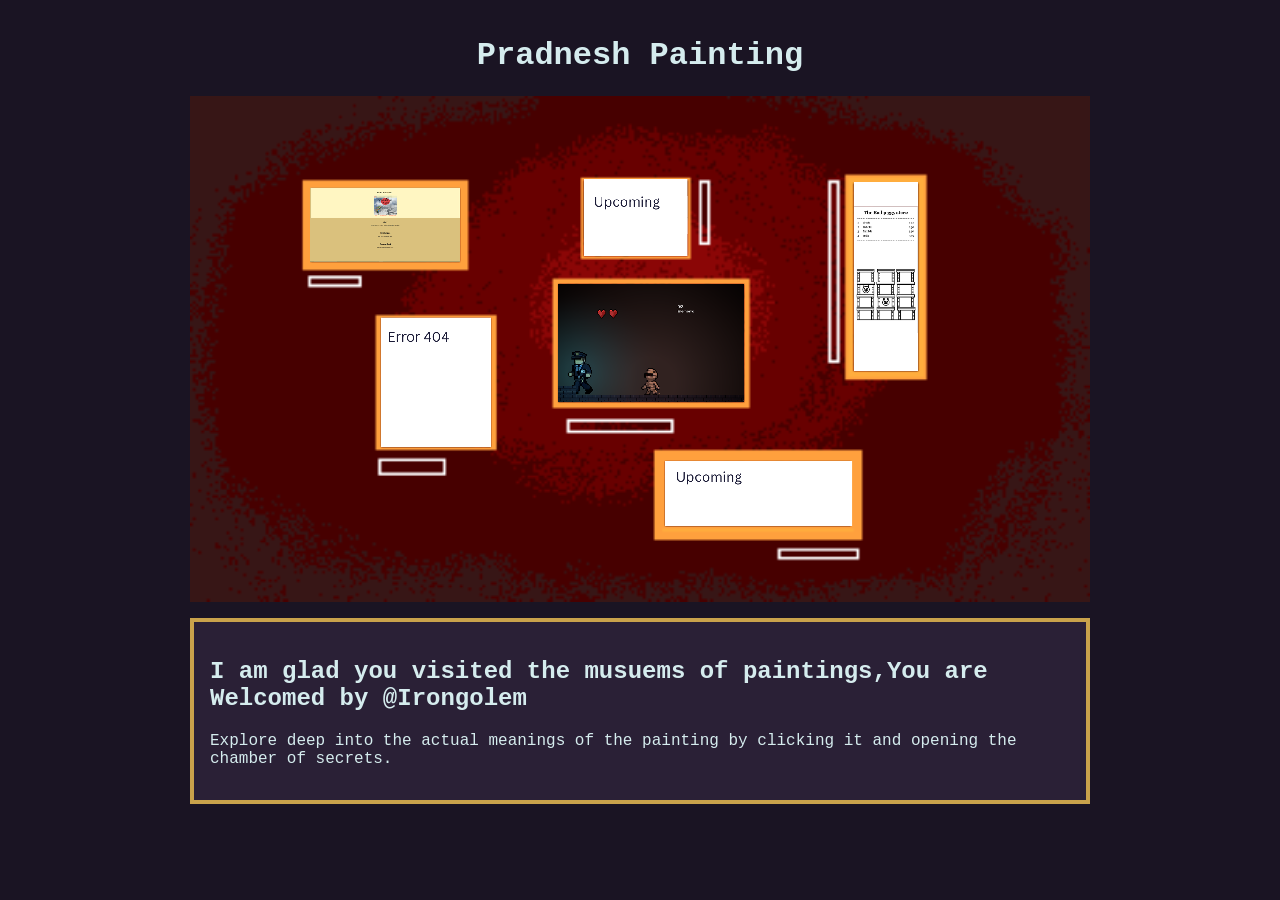
<file: index.html>
<!DOCTYPE html>
<html lang="en">
<head>
    <meta charset="UTF-8">
    <meta name="viewport" content="width=device-width, initial-scale=1">
    <title>Pradnesh Painting</title>
    <link rel="stylesheet" href="style.css">
</head>
<body>
    <h1>Pradnesh Painting</h1>

    <!--Some kind of museum image. and painting wale(buttons) are supposed to be placed on top of it by script.js-->
    <div class="museum" id="museum">
        <!-- buttons are supposed to be here -->
    </div>
        <!--Description under the bunch of paintings -->
        <section class="info" id="info" aria-live="polite">
           <h2 id="info-title">I am glad you visited the musuems of paintings,You are Welcomed by @Irongolem</h2>
           <p id="info-text">Explore deep into the actual meanings of the painting by clicking it and opening the chamber of secrets.</p>
           <a id="info-link" href="#" target="_blank" hidden>View project</a>
        </section>

        <script src="script.js"></script>
    </body>
</html>
</file>
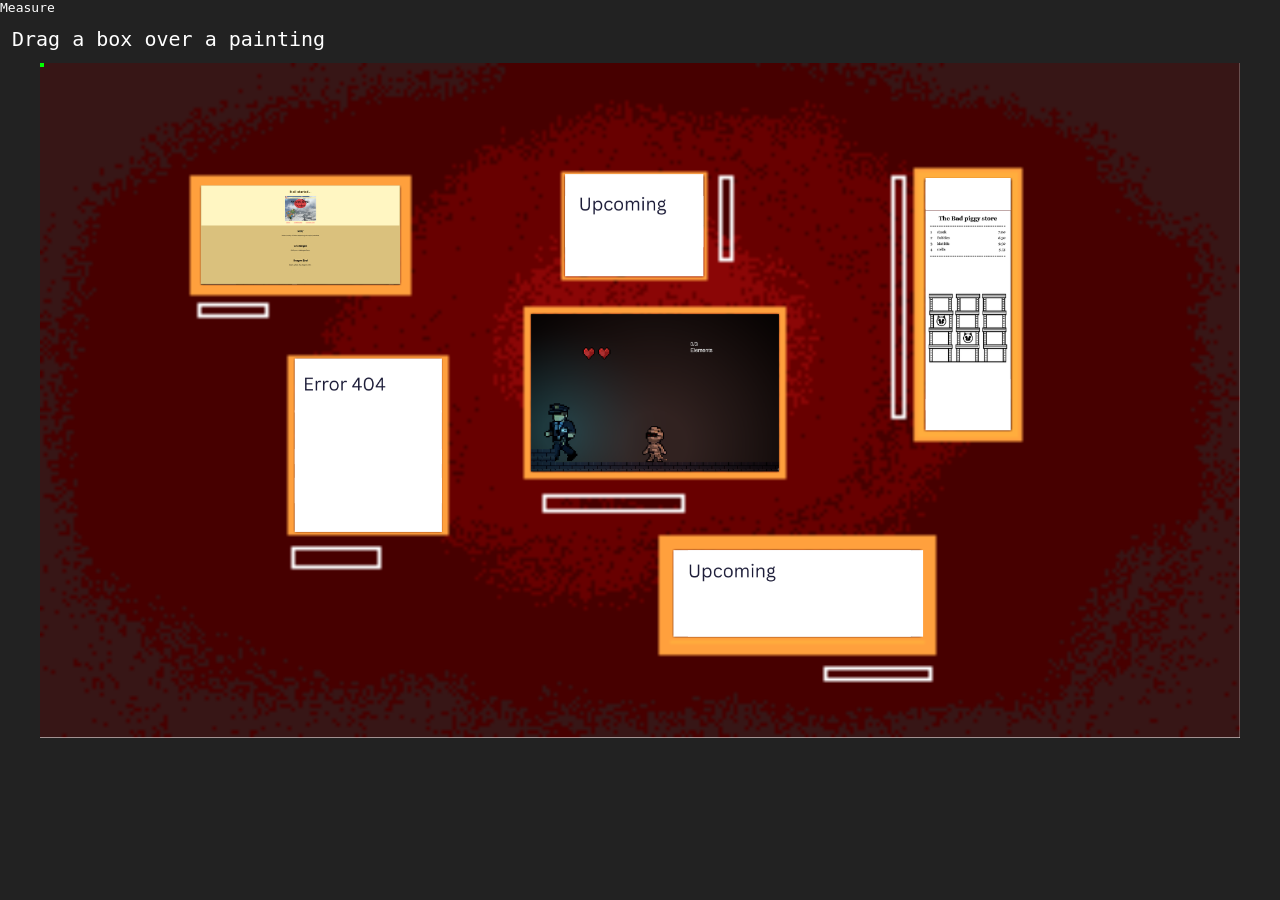
<file: measure.html>
<!DOCTYPE html>
<html lang="en">
<head>
    <meta charset="UTF-8"
    <title>Measure</title>
    <style>
      body { margin: 0; background: #222; color: #fff; font-family: monospace; }
      #out {padding: 12px; font-size: 20px; }
      #box {
        position: relative;
        width :min(100%, 1200px);
        aspect-ratio: 16/9;
        margin: 0 auto;
        background: url("BGWEB.png") 0 0/ 100% 100%;
        cursor: crosshair;
      }
      #sel {
          position: absolute;
          border: 2px solid lime;
          background: rgba(0, 255, 0, 0.25);
          pointer-events: none;
      }
    </style>
</head>

<body>
    <div id="out">Drag a box over a painting</div>
    <div id="box"><div id="sel"></div></div>


    <script>
       const box = document.getElementById("box");
       const sel = document.getElementById("sel");
       const out = document.getElementById("out");
       let startX = 0, startY = 0, dragging = false;

       function pos(e)  { 
        const r = box.getBoundingClientRect();
        return {
           x: Math.min(Math.max((e.clientX - r.left) / r.width * 100, 0), 100),
           y: Math.min(Math.max((e.clientY - r.top) / r.height *100, 0), 100)
        };
       }
       

       box.addEventListener("mousedown", function (e) {
         const p = pos(e);
         startX = p.x;
         startY = p.y;
         dragging = true;
         e.preventDefault();
       });


       window.addEventListener("mousemove", function (e){
        if (!dragging) return;
        const p = pos(e);
        const x = Math.min(startX, p.x);
        const y = Math.min(startY, p.y);
        const w = Math.abs(p.x - startX);
        const h = Math.abs(p.y - startY);
        sel.style.left = x + "%";
        sel.style.top = y + "%";
        sel.style.width = w + "%";
        sel.style.height = h + "%";
        out.textContent = "x: " + x.toFixed(1) + ", y: " + y.toFixed(1) +
                          ", w: " + w.toFixed(1) + ", h: " + h.toFixed(1);
    });


    window.addEventListener("mouseup", function () { dragging = false; });
    </script>
</body>
</html>
</file>
<file: style.css>
body {
    margin:0;
    padding: 16px;
    background: #1a1423;
    color: #d5ecee;
    font-family: "Courier New", monospace;
    text-align: center;
}

.museum {
    position: relative;
    width:min(100%, 900px);
    aspect-ratio: 16/9;
    margin: 0 auto;
    background-color: #3b2f4a;
    background-image: url("BGWEB.png");
    background-size: 100% 100%;
    image-rendering:pixelated;
}

.painting {
    position:absolute;
    padding: 0;
    border: none;
    background: transparent;
    cursor:pointer;
}

.painting:hover,
.painting:focus-visible ,
.painting.active {
    outline: 3px solid #ffd36b;
}


.info {
    width: min(100%, 900px);
    margin: 16px auto 0;
    padding: 16px;
    box-sizing:border-box;
    border: 4px solid #c9a24b;
    background: #2a2036;
    text-align: left;
}

.info a {color: #ffd36b; }
</file>
